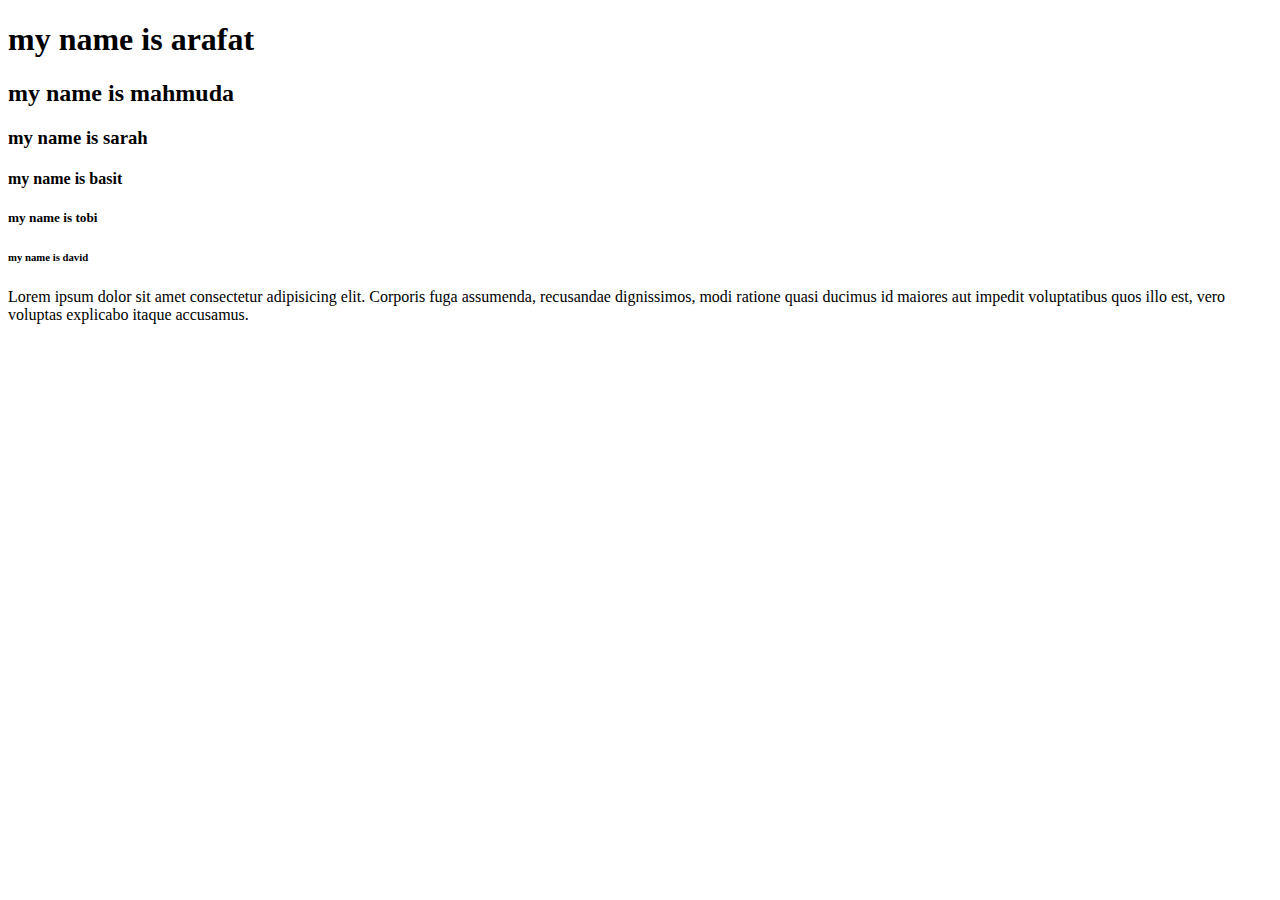
<file: html/bene.html>
<!DOCTYPE html>
<head>
    <title>
my first web class
    </title>
</head>
<body>
    <h1> my name is arafat</h1>
    <h2>my name is mahmuda</h2>
    <h3>my name is sarah</h3>
    <h4>my name is basit</h4>
    <h5>my name is tobi</h5>
    <h6>my name is david</h6>

    <p>Lorem ipsum dolor sit amet consectetur adipisicing elit.
         Corporis fuga assumenda, recusandae dignissimos, modi 
         ratione quasi ducimus id maiores aut impedit voluptatibus
          quos illo est, vero voluptas explicabo itaque accusamus.</p>
</body>
</file>
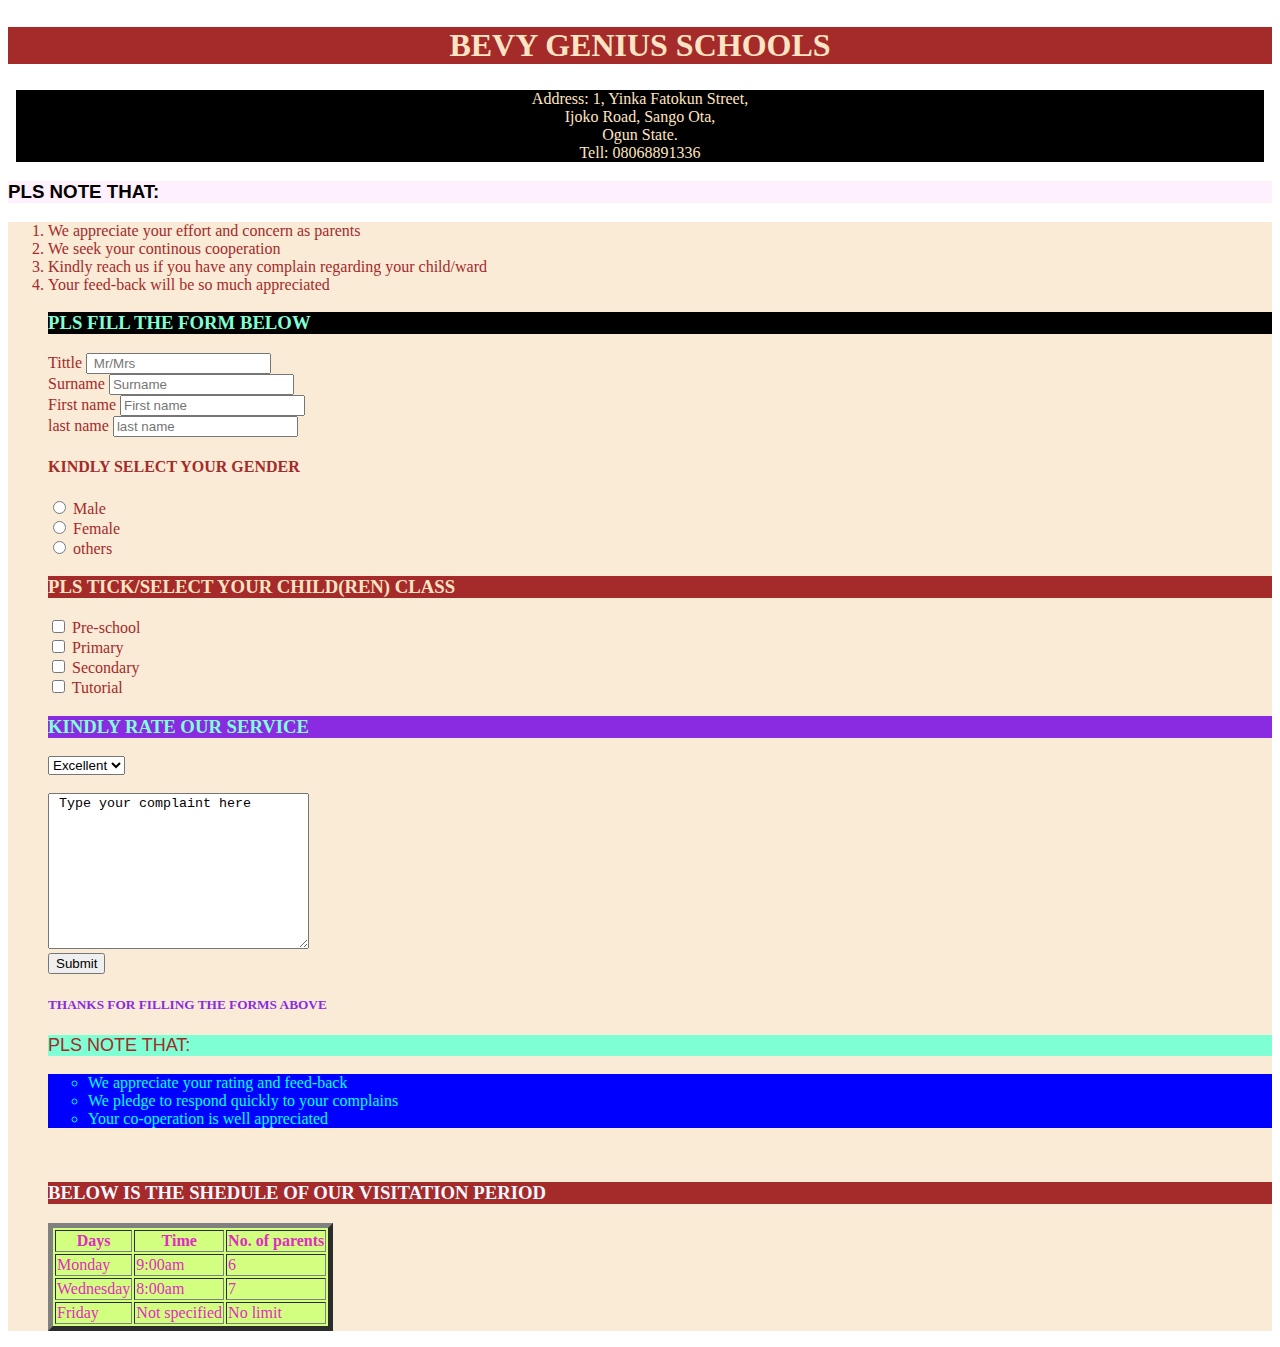
<file: html/work.html>
<!DOCTYPE html>
<head>
<title> WORK SHEET SEMI PROJECT</title>
</head>
<body>
    <h2 style="background-color: brown; color: bisque; font-family: algerian; font-weight: 600; font-size: xx-large; ;text-align: center;
    ">
BEVY GENIUS SCHOOLS
    </h2>
    <P style="margin: 0.5em; color: bisque; background-color: black; text-align: center;" >Address: 1, Yinka Fatokun Street,<br>
    Ijoko Road, Sango Ota, <br>
Ogun State. <br>
Tell: 08068891336</P>
 <h3 style="padding: 0ch; font-family: arial; background-color: rgb(255, 240, 253);">PLS NOTE THAT:</h3> 

 <!--number listing-->
    <ol style="background-color: antiquewhite; color: brown;">
        <li> We appreciate your effort and concern as parents</li>
        <li>We seek your continous cooperation</li>
        <li>Kindly reach us if you have any complain regarding your child/ward</li>
        <li> Your feed-back will be so much appreciated</li>

        
    </>
    <h3 style="background-color: black;color: aquamarine;">PLS FILL THE FORM BELOW</h3>
    
    <!--forms-->
    <label for=" Tittle">Tittle</label>
    <input type="text" placeholder=" Mr/Mrs"> <br>

    <label for=""> Surname</label>
    <input type="Surname" placeholder="Surname"><br>

    <label for="">First name</label>
    <input type="first name" placeholder="First name"><br>

    <label for="">last name</label>
    <input type="last name" placeholder="last name"><br>

    <h4> <p style="color: brown;background-color: antiquewhite;">KINDLY SELECT YOUR GENDER</p></h4>
    
    <!--radio botton-->
    <input type="radio" name="gender"> 
    <label for="Gender">Male </label><br>

    <input type="radio" name="gender">
    <label for="Gender">Female</label><br>

    <input type="radio" name="gender">
    <label for="Gender">others</label><br>

    <h3 style="color: bisque;background-color: brown;">PLS TICK/SELECT YOUR CHILD(REN) CLASS</h3>

    <!--checkbox-->
    <input type="checkbox" id="Pre-school">
    <label for="">Pre-school</label><br>

    <input type="checkbox" id="Primary">
    <label for="">Primary</label><br>

    <input type="checkbox" id="Secondary">
    <label for="">Secondary</label><br>

    <input type="checkbox" id="Tutorial">
    <label for="">Tutorial</label><br>

    <h3 style="color: aquamarine;background-color: blueviolet;">KINDLY RATE OUR SERVICE</h3>

    <!--drop botton-->
    <SELEct>
        <option value="Excellent"> Excellent</option>
        <option value="V.good"> V.good</option>
        <option value="Good"> Good</option>
        <option value="Fair"> Fair</option>
        <option value="Poor"> Poor</option>
    </SELEct><br><br>

    <!--text area-->
    <textarea name="" id="" cols="30" rows="10"> Type your complaint here</textarea><br>
    <input type="submit"send> <br>

    <h5 style="color: blueviolet;">THANKS FOR FILLING THE FORMS ABOVE</h5>
    <H3 style="background-color: aquamarine; font-size: large; font-weight: 400; font-family: arial;">PLS NOTE THAT:</H3>

    <!--bullet-->
    <ul style="background-color: blue;color: aqua;">
        <li>We appreciate your rating and feed-back</li>
        <li>We pledge to respond quickly to your complains</li>
        <li>Your co-operation is well appreciated</li>
    </ul><br><br>
    <h3 style="background-color: brown;color: aliceblue; font-family: franklin;">BELOW IS THE SHEDULE OF OUR VISITATION PERIOD</h3>

    <!--table-->
    <table border="5px" style="color: rgb(226, 43, 195); background-color: rgb(210, 255, 127);">
        <thead>
            <th>Days</th>
            <th>Time</th>
            <th>No. of parents</th>
        </thead>
        <tr>
            <td>Monday</td>
            <td>9:00am</td>
            <td>6</td>
        </tr>

        <tr>
            <td>Wednesday</td>
            <td>8:00am</td>
            <td>7</td>
        </tr>

        <tr>
            <td>Friday</td>
            <td>Not specified</td>
            <td>No limit</td>
        </tr>
    </table>
</body>
</file>
